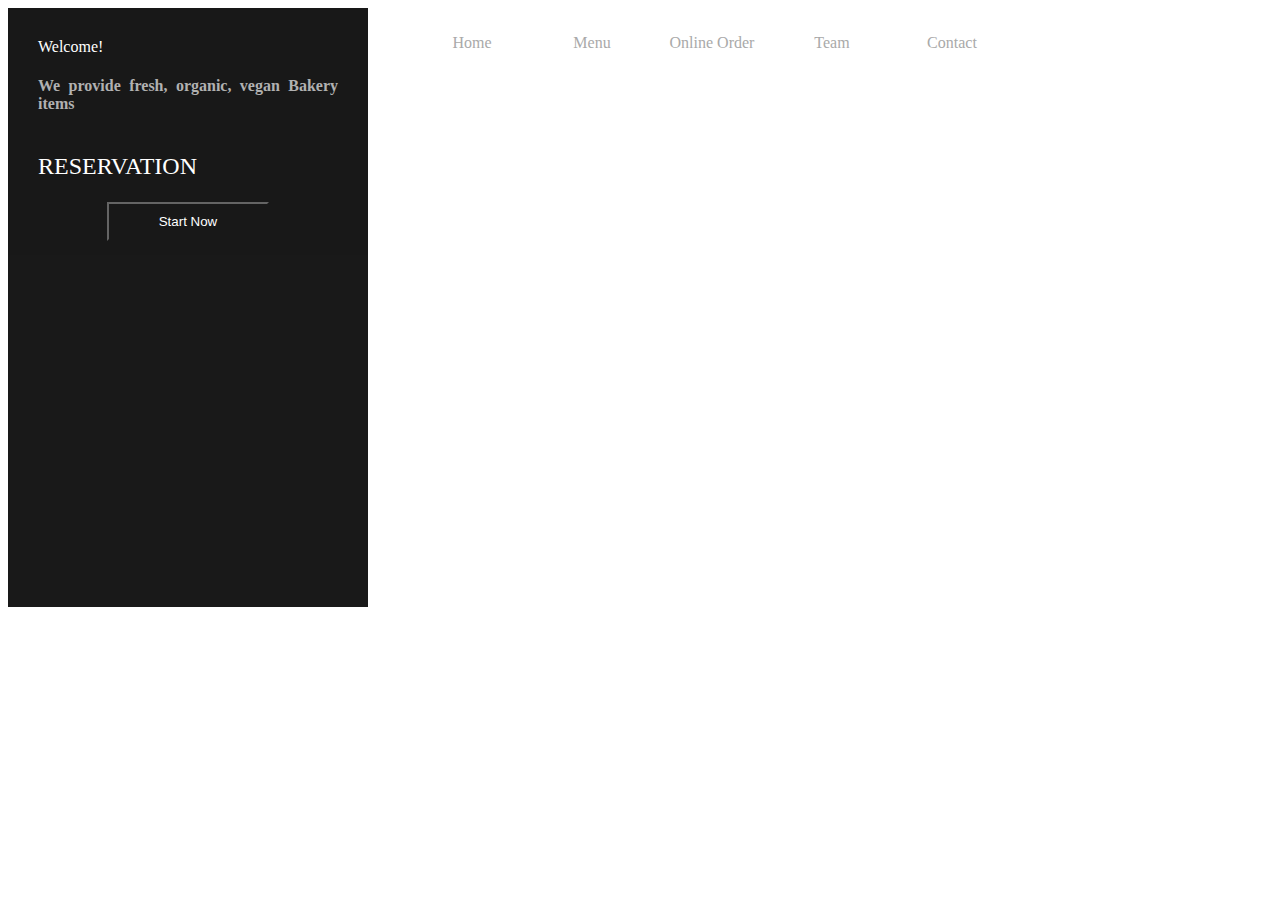
<file: restaurant.html>
<html>
<head>
     <style>

         body{
              font-family: latha;
              color:white;
              background:linear-gradient(rgba(0,0,0,0.65),rgba(0,0,0,0.65),rgba(0,0,0,0.38),rgba(0,0,0,0)
              )

              background-size: cover;

         }

         .box{width: 900px;
        float:right;
        border:1px solid none;}

        .box ul li{
           width:120px;
           float:left;
           margin: 10px auto;
           text-align: center;
          }

          .box ul li a{ text-decoration :none;
          color:darkgray;}

          .box ul li:hover{background-color:green;}
          .box ul li a:hover{color:white;}

          .wd{
              width: 300px;
              height: 539px;
              background-color: black;
              opacity: 0.9;
              padding: 30px;
            }

            .wd h1{
             text-align: center;
             text-transform: :uppercase;
             font-weight: : 100px;


            }

            .wd h4{
                  text-align: justify;
                  color: darkgray;
                  font-weight;normal;
                }

                .wd h2{
                    text-align: center:center;
                    text-transform: uppercase;
                    font-weight: normal;
                    margin: 40px auto;

                }

                .opt form, input[type="button"]{
                   background-color: black;
                   color:white;
                   padding: 10px;
                   margin: -14px auto;
                   padding-left: 50px;
                   padding-right: 50px;
                   text-align: center;

                }
        form,input[type="button"]:hover{background-color:green;}
     </style>
</head>
<body>
      <div class="box">
    <ul> type="none">
                <li><a href=""> Home</a></li>
        <li><a href=""> Menu</a></li>
        <li><a href="">Online Order </a></li>
        <li><a href=""> Team</a></li>
        <li><a href=""> Contact</a></li>

</ul>



</div>

<div class="wd"

               <h1> Welcome! </h1>


               <h4>We provide fresh, organic, vegan Bakery items


<h2>Reservation </h2>
<div class="opt">
  <form action="" method="post">
    <input type="button" value="Start Now">
  </form>


               </h4>
</div>




</body>
    </html>
</file>
